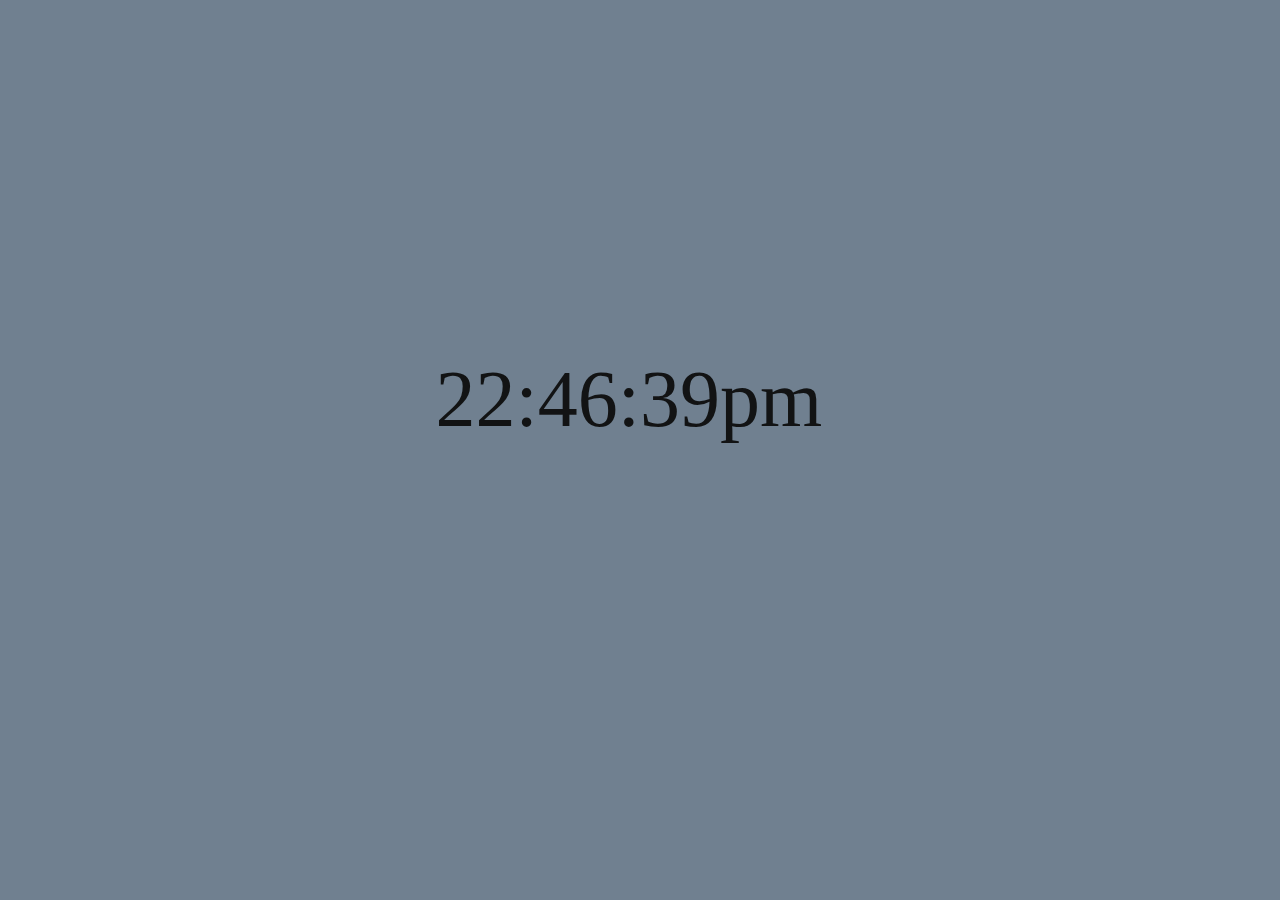
<file: index.html>
<!DOCTYPE html>
<html lang="en">
<head>
    <meta charset="UTF-8">
    <meta http-equiv="X-UA-Compatible" content="IE=edge">
    <meta name="viewport" content="width=device-width, initial-scale=1.0">
    <title>Document</title>
    <link rel="stylesheet" href="st.css">
</head>
<body>

    <div class="container">
        <span id="hour" >00</span>
        <span  >:</span>
        <span id="min" >00</span>
        <span  >:</span>
        <span id="sec" >00</span>
        <span id="ses"> am</span>

        
    </div>

    <script src="js.js"></script>
</body>
</html>
</file>
<file: st.css>
body{
    background-color: slategray;
    color: rgb(18, 19, 20);
    font-size: 5rem;
    font-weight: 500;
}
.container{
    display: flex;
    justify-content: center;
    align-items: center;
    width: 97vw;
    height: 87vh;
    /* background-color: yellow; */
}
</file>
